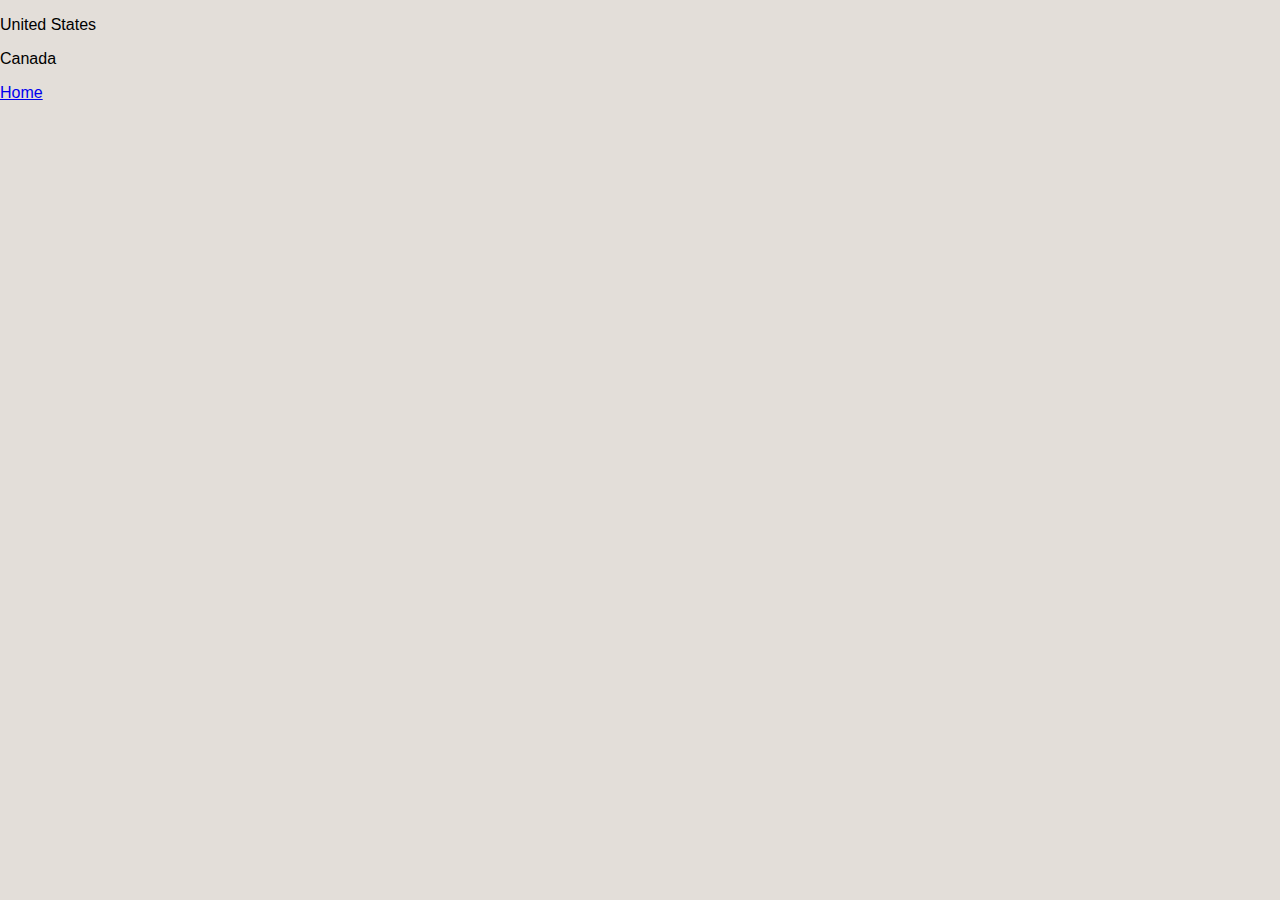
<file: recipes/north-america.html>
<!DOCTYPE html>
<html lang="en">
<head>
    <meta charset="UTF-8">
    <meta http-equiv="X-UA-Compatible" content="IE=edge">
    <meta name="viewport" content="width=device-width, initial-scale=1.0">
    <title>Recipes North America</title>
    
    <link rel="stylesheet" href="../css/styles.css">
</head>
<body>
    <p>United States</p>
    <p>Canada</p>
    <a href="../index.html">Home</a>
</body>
</html>
</file>
<file: css/styles.css>
body {
    margin: 0;
    background-color: hsl(30, 16%, 87%);
    font-family: Inter, Sora, Arial, sans-serif;
}

.country {
    margin-top: 25px;
    width: 450px;
    height: auto;
}

.topnav {
    overflow: hidden;
    background-color: hsl(207, 95%, 8%);
}

.topnav a {
    float: left;
    text-align: center;
    padding: 14px 16px;
    font-size: 20px;
    color: hsl(153, 73%, 56%);
    text-decoration: none;
}

.topnav a:hover{
    color: hsl(39, 78%, 77%);
}

.topnav a:active {
    color: hsl(33, 73%, 56%);
}

img {
    width: 1000px;
    height: auto;
    display: block;
    margin-left: auto;
    margin-right: auto;
}

.color {
    color: hsl(207, 95%, 8%);
}
</file>
